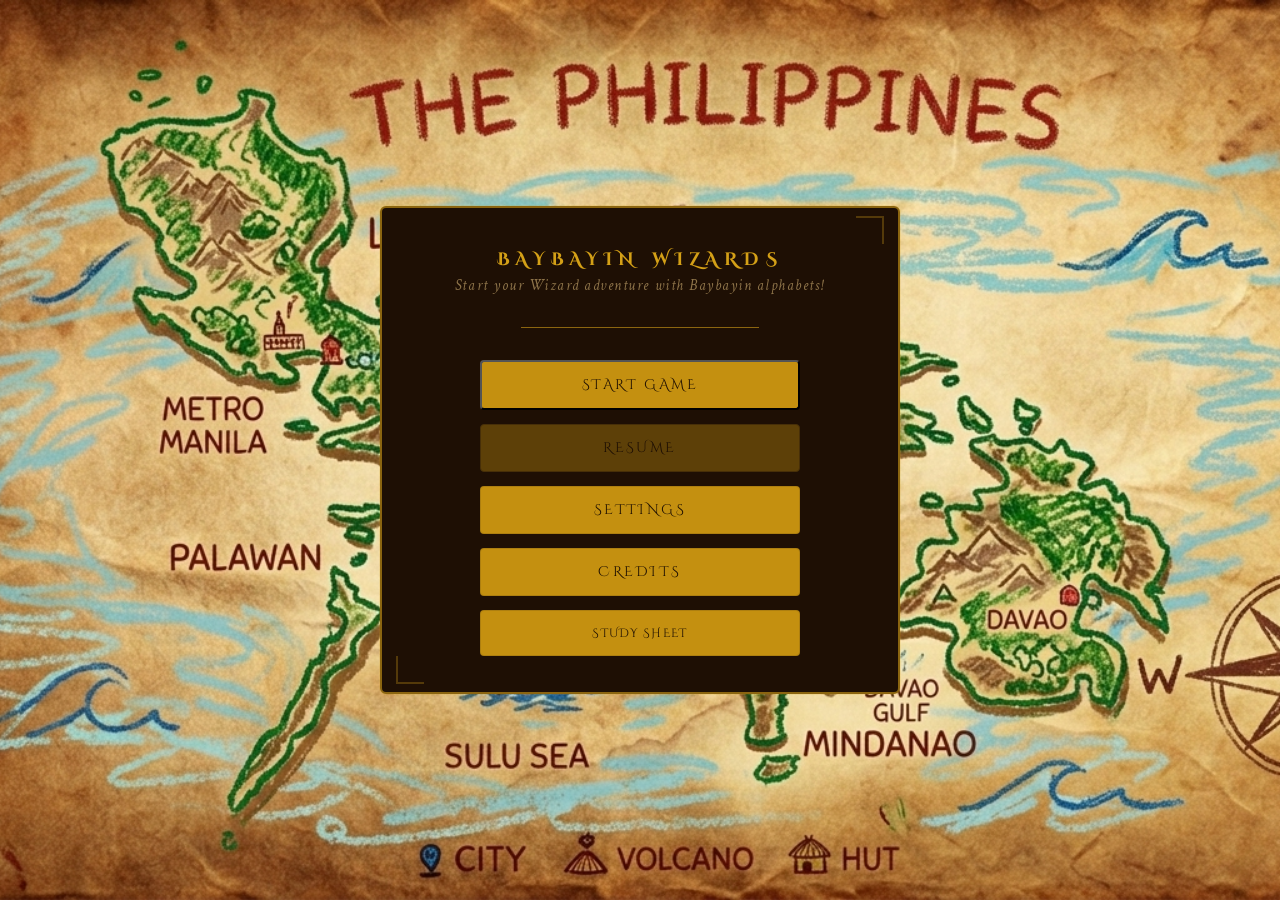
<file: index.html>
<!DOCTYPE html>
<html lang="en">
<head>
  <meta charset="UTF-8" />
  <meta name="viewport" content="width=device-width, initial-scale=1.0" />
  <title>Baybayin Wizards</title>
  <link href="https://fonts.googleapis.com/css2?family=Cinzel+Decorative:wght@400;700;900&family=Crimson+Text:ital,wght@0,400;0,600;1,400&display=swap" rel="stylesheet" />
  <link rel="stylesheet" href="css/styles.css" />
</head>
<body>

  <main class="screen" id="startScreen">

    <!-- Title -->
    <div class="title-panel">
      <div class="corner-tl"></div>
      <div class="corner-br"></div>

      <div class="title-en">Baybayin Wizards</div>
      <div class="subtitle">Start your Wizard adventure with Baybayin alphabets!</div>

      <div class="divider"></div>

      <nav class="btn-group" role="navigation" aria-label="Main menu">

        <button class="btn btn--start" id="btnStart" type="button" aria-label="Start a new game">
          Start Game
        </button>

        <button class="btn btn--resume btn--disabled" id="btnResume" type="button" aria-label="Resume saved game" disabled>
          Resume
        </button>

        <button class="btn btn--settings" id="btnSettings" type="button" aria-label="Open settings">
          Settings
        </button>

        <button class="btn btn--credits" id="btnCredits" type="button" aria-label="View credits">
          Credits
        </button>

        <button class="btn btn--study" id="btnStudySheet" type="button" aria-label="Open study sheet">
          Study Sheet
        </button>

      </nav>
    </div>
  </main>

  <!-- Name Entry -->
  <div class="modal-overlay" id="nameModal" role="dialog" aria-modal="true" aria-labelledby="nameModalTitle">
    <div class="modal modal--name">
      <button class="modal-close" id="nameModalClose" aria-label="Close">✕</button>
      <h2 class="modal-title" id="nameModalTitle">Enter Your Name</h2>
      <input
        type="text"
        class="name-input"
        id="playerNameInput"
        maxlength="16"
        placeholder="Enter name…"
        autocomplete="off"
      />
      <p class="name-modal__error hidden" id="nameError">Please enter a name to continue.</p>
      <button class="btn btn--start name-modal__confirm" id="btnConfirmName" type="button">
        Begin Adventure
      </button>
    </div>
  </div>

  <!-- Settings Modal -->
  <div class="modal-overlay" id="settingsModal" role="dialog" aria-modal="true" aria-labelledby="modalTitle">
    <div class="modal">
      <button class="modal-close" id="modalClose" aria-label="Close settings">✕</button>
      <h2 class="modal-title" id="modalTitle">Settings</h2>

      <div class="setting-row">
        <span class="setting-label">Sound Effects</span>
        <label class="toggle" aria-label="Toggle sound effects">
          <input type="checkbox" id="toggleSfx" checked />
          <div class="toggle-track"></div>
          <div class="toggle-thumb"></div>
        </label>
      </div>

      <div class="setting-row">
        <span class="setting-label">Music</span>
        <label class="toggle" aria-label="Toggle background music">
          <input type="checkbox" id="toggleMusic" checked />
          <div class="toggle-track"></div>
          <div class="toggle-thumb"></div>
        </label>
      </div>

      <div class="setting-row">
        <span class="setting-label">Volume</span>
        <input type="range" class="volume-slider" id="volumeSlider"
               min="0" max="100" value="70" aria-label="Volume level" />
      </div>

      <div class="setting-row">
        <span class="setting-label">Show Romanization</span>
        <label class="toggle" aria-label="Toggle romanization hints">
          <input type="checkbox" id="toggleRoman" checked />
          <div class="toggle-track"></div>
          <div class="toggle-thumb"></div>
        </label>
      </div>

      <div class="setting-row">
        <span class="setting-label">Fullscreen</span>
        <label class="toggle" aria-label="Toggle fullscreen">
          <input type="checkbox" id="toggleFullscreen" />
          <div class="toggle-track"></div>
          <div class="toggle-thumb"></div>
        </label>
      </div>
    </div>
  </div>

  <!-- Study Sheet Modal -->
  <div class="modal-overlay study-overlay" id="studyModal" role="dialog" aria-modal="true" aria-label="Baybayin Study Sheet">
    <div class="modal modal--study">
      <button class="modal-close" id="studyModalClose" aria-label="Close study sheet">✕</button>
      <h2 class="modal-title">Baybayin Study Sheet</h2>
      <div class="study-img-wrap">
        <img src="img/hint.png" alt="Baybayin character chart." class="study-img" />
      </div>
    </div>
  </div>

  <!-- Resume/Load Save -->
  <div class="modal-overlay" id="resumeModal" role="dialog" aria-modal="true" aria-label="Load Save File">
    <div class="modal modal--saves">
      <button class="modal-close" id="resumeModalClose" aria-label="Close">✕</button>
      <h2 class="modal-title">Load Save</h2>
      <p class="saves-subtitle">Choose a save file to continue your adventure.</p>
      <div class="save-slots" id="resumeSlots"></div>
    </div>
  </div>

  <!-- Credits Modal -->
  <div class="modal-overlay" id="creditsModal" role="dialog" aria-modal="true" aria-labelledby="creditsTitle">
    <div class="modal">
      <button class="modal-close" id="creditsModalClose" aria-label="Close credits">✕</button>
      <h2 class="modal-title" id="creditsTitle">Credits</h2>
      <div class="credits-content">
        <div class="setting-row">
          <span class="setting-label">BGM</span>
          <span class="setting-value"><a href="https://www.youtube.com/watch?v=a3ruJFU5C6g" target="_blank">"Boba date" by Stream Cafe</a></span>
        </div>
        <div class="setting-row">
          <span class="setting-label">Translator</span>
          <span class="setting-value"><a href="https://www.lexilogos.com/keyboard/baybayin.htm" target="_blank">Free Baybayin Translator</a></span>
        </div>
        <div class="setting-row no-border">
          <span class="setting-label">References</span>
          <span class="setting-value"></span>
        </div>
        <div class="setting-row no-border">
          <span class="setting-label"></span>
          <span class="setting-value"><a href="https://www.camella.com.ph/the-history-of-baybayin-and-why-it-is-important-to-preserve-the-writing-system/" target="_blank">https://www.camella.com.ph/the-history-of-baybayin-and-why-it-is-important-to-preserve-the-writing-system/</a></span>
        </div>
        <div class="setting-row no-border">
          <span class="setting-label"></span>
          <span class="setting-value"><a href="https://www.familysearch.org/en/blog/baybayin-a-written-cultural-revival" target="_blank">https://www.familysearch.org/en/blog/baybayin-a-written-cultural-revival</a></span>
        </div>
        <div class="setting-row no-border">
          <span class="setting-label"></span>
          <span class="setting-value"><a href="https://alioshabielenberg.com/baybayin-and-nationalism/" target="_blank">https://alioshabielenberg.com/baybayin-and-nationalism/</a></span>
        </div>
      </div>
    </div>
  </div>

  <script src="js/SaveManager.js"></script>
  <script src="js/AudioManager.js"></script>
  <script src="js/SettingsModal.js"></script>
  <script src="js/CreditsButton.js"></script>
  <script src="js/ResumeButton.js"></script>
  <script src="js/StartButton.js"></script>
  <script src="js/main.js"></script>

  <script>
    document.addEventListener('DOMContentLoaded', function () {
      var btn     = document.getElementById('btnStart');
      var overlay = document.getElementById('nameModal');
      var input   = document.getElementById('playerNameInput');
      var confirm = document.getElementById('btnConfirmName');
      var error   = document.getElementById('nameError');

      btn.removeAttribute('onclick');

      document.getElementById('nameModalClose').addEventListener('click', function () {
        overlay.classList.remove('is-open');
      });

      document.getElementById('btnSettings').addEventListener('click', function () {
        document.getElementById('settingsModal').classList.add('is-open');
      });

      document.getElementById('btnCredits').addEventListener('click', function () {
        document.getElementById('creditsModal').classList.add('is-open');
      });

      btn.addEventListener('click', function () {
        var saved = localStorage.getItem('playerName');
        if (saved) input.value = saved;
        overlay.classList.add('is-open');
        setTimeout(function () { input.focus(); }, 100);
      });

      confirm.addEventListener('click', function () {
        var name = input.value.trim();
        if (!name) {
          error.classList.remove('hidden');
          input.focus();
          return;
        }
        error.classList.add('hidden');
        localStorage.setItem('playerName', name);
        overlay.classList.remove('is-open');
        window.location.href = 'gameplay/index.html?newgame=1';
      });

      input.addEventListener('keydown', function (e) {
        if (e.key === 'Enter') confirm.click();
      });

      // Study Sheet
      var studyBtn     = document.getElementById('btnStudySheet');
      var studyOverlay = document.getElementById('studyModal');
      var studyClose   = document.getElementById('studyModalClose');

      studyBtn.addEventListener('click', function () {
        studyOverlay.classList.add('is-open');
      });
      studyClose.addEventListener('click', function () {
        studyOverlay.classList.remove('is-open');
      });
      studyOverlay.addEventListener('click', function (e) {
        if (e.target === studyOverlay) studyOverlay.classList.remove('is-open');
      });
      document.addEventListener('keydown', function (e) {
        if (e.key === 'Escape') studyOverlay.classList.remove('is-open');
      });
    });
  </script>
</body>
</html>
</file>
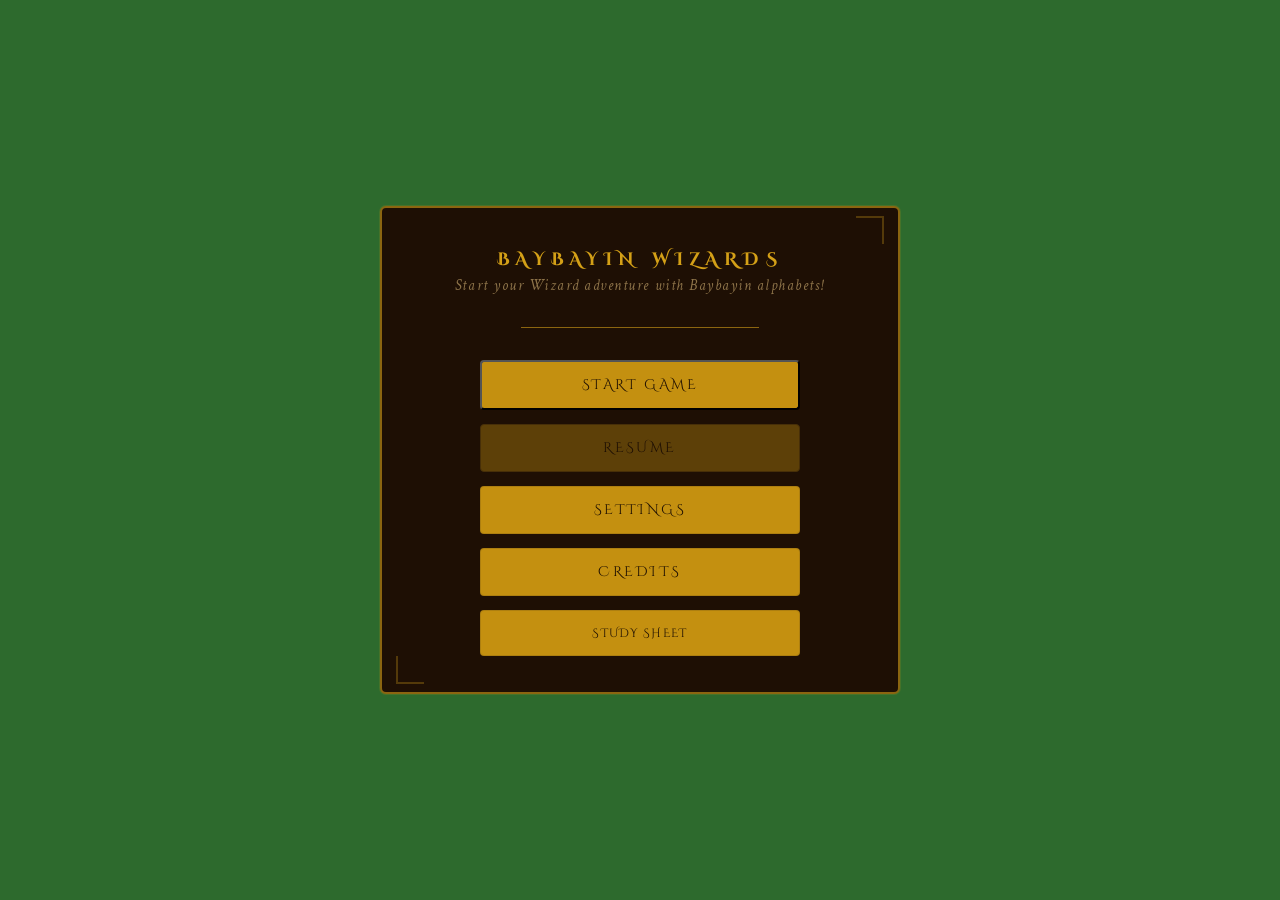
<file: template/index.html>
<!DOCTYPE html>
<html lang="en">
<head>
  <meta charset="UTF-8" />
  <meta name="viewport" content="width=device-width, initial-scale=1.0" />
  <title>Baybayin Wizards</title>
  <link href="https://fonts.googleapis.com/css2?family=Cinzel+Decorative:wght@400;700;900&family=Crimson+Text:ital,wght@0,400;0,600;1,400&display=swap" rel="stylesheet" />
  <link rel="stylesheet" href="css/styles.css" />
</head>
<body>

  <main class="screen" id="startScreen">

    <!-- Title -->
    <div class="title-panel">
      <div class="corner-tl"></div>
      <div class="corner-br"></div>

      <div class="title-en">Baybayin Wizards</div>
      <div class="subtitle">Start your Wizard adventure with Baybayin alphabets!</div>

      <div class="divider"></div>

      <nav class="btn-group" role="navigation" aria-label="Main menu">

        <button class="btn btn--start" id="btnStart" type="button" aria-label="Start a new game">
          Start Game
        </button>

        <button class="btn btn--resume btn--disabled" id="btnResume" type="button" aria-label="Resume saved game" disabled>
          Resume
        </button>

        <button class="btn btn--settings" id="btnSettings" type="button" aria-label="Open settings">
          Settings
        </button>

        <button class="btn btn--credits" id="btnCredits" type="button" aria-label="View credits">
          Credits
        </button>

        <button class="btn btn--study" id="btnStudySheet" type="button" aria-label="Open study sheet">
          Study Sheet
        </button>

      </nav>
    </div>
  </main>

  <!-- Name Entry -->
  <div class="modal-overlay" id="nameModal" role="dialog" aria-modal="true" aria-labelledby="nameModalTitle">
    <div class="modal modal--name">
      <button class="modal-close" id="nameModalClose" aria-label="Close">✕</button>
      <h2 class="modal-title" id="nameModalTitle">Enter Your Name</h2>
      <input
        type="text"
        class="name-input"
        id="playerNameInput"
        maxlength="16"
        placeholder="Enter name…"
        autocomplete="off"
      />
      <p class="name-modal__error hidden" id="nameError">Please enter a name to continue.</p>
      <button class="btn btn--start name-modal__confirm" id="btnConfirmName" type="button">
        Begin Adventure
      </button>
    </div>
  </div>

  <!-- Settings Modal -->
  <div class="modal-overlay" id="settingsModal" role="dialog" aria-modal="true" aria-labelledby="modalTitle">
    <div class="modal">
      <button class="modal-close" id="modalClose" aria-label="Close settings">✕</button>
      <h2 class="modal-title" id="modalTitle">Settings</h2>

      <div class="setting-row">
        <span class="setting-label">Sound Effects</span>
        <label class="toggle" aria-label="Toggle sound effects">
          <input type="checkbox" id="toggleSfx" checked />
          <div class="toggle-track"></div>
          <div class="toggle-thumb"></div>
        </label>
      </div>

      <div class="setting-row">
        <span class="setting-label">Music</span>
        <label class="toggle" aria-label="Toggle background music">
          <input type="checkbox" id="toggleMusic" checked />
          <div class="toggle-track"></div>
          <div class="toggle-thumb"></div>
        </label>
      </div>

      <div class="setting-row">
        <span class="setting-label">Volume</span>
        <input type="range" class="volume-slider" id="volumeSlider"
               min="0" max="100" value="70" aria-label="Volume level" />
      </div>

      <div class="setting-row">
        <span class="setting-label">Show Romanization</span>
        <label class="toggle" aria-label="Toggle romanization hints">
          <input type="checkbox" id="toggleRoman" checked />
          <div class="toggle-track"></div>
          <div class="toggle-thumb"></div>
        </label>
      </div>

      <div class="setting-row">
        <span class="setting-label">Fullscreen</span>
        <label class="toggle" aria-label="Toggle fullscreen">
          <input type="checkbox" id="toggleFullscreen" />
          <div class="toggle-track"></div>
          <div class="toggle-thumb"></div>
        </label>
      </div>
    </div>
  </div>

  <!-- Study Sheet Modal -->
  <div class="modal-overlay study-overlay" id="studyModal" role="dialog" aria-modal="true" aria-label="Baybayin Study Sheet">
    <div class="modal modal--study">
      <button class="modal-close" id="studyModalClose" aria-label="Close study sheet">✕</button>
      <h2 class="modal-title">Baybayin Study Sheet</h2>
      <div class="study-img-wrap">
        <img src="img/hint.png" alt="Baybayin character chart." class="study-img" />
      </div>
    </div>
  </div>

  <!-- Resume/Load Save -->
  <div class="modal-overlay" id="resumeModal" role="dialog" aria-modal="true" aria-label="Load Save File">
    <div class="modal modal--saves">
      <button class="modal-close" id="resumeModalClose" aria-label="Close">✕</button>
      <h2 class="modal-title">Load Save</h2>
      <p class="saves-subtitle">Choose a save file to continue your adventure.</p>
      <div class="save-slots" id="resumeSlots"></div>
    </div>
  </div>

  <!-- Credits Modal -->
  <div class="modal-overlay" id="creditsModal" role="dialog" aria-modal="true" aria-labelledby="creditsTitle">
    <div class="modal">
      <button class="modal-close" id="creditsModalClose" aria-label="Close credits">✕</button>
      <h2 class="modal-title" id="creditsTitle">Credits</h2>
      <div class="credits-content">
        <div class="setting-row">
          <span class="setting-label">BGM</span>
          <span class="setting-value"><a href="https://www.youtube.com/watch?v=a3ruJFU5C6g" target="_blank">"Boba date" by Stream Cafe</a></span>
        </div>
        <div class="setting-row">
          <span class="setting-label">Translator</span>
          <span class="setting-value"><a href="https://kuyabai.com/?q=gulo" target="_blank">Free Baybayin Translator</a></span>
        </div>
        <div class="setting-row no-border">
          <span class="setting-label">References</span>
          <span class="setting-value"></span>
        </div>
        <div class="setting-row no-border">
          <span class="setting-label"></span>
          <span class="setting-value"><a href="https://www.camella.com.ph/the-history-of-baybayin-and-why-it-is-important-to-preserve-the-writing-system/" target="_blank">https://www.camella.com.ph/the-history-of-baybayin-and-why-it-is-important-to-preserve-the-writing-system/</a></span>
        </div>
        <div class="setting-row no-border">
          <span class="setting-label"></span>
          <span class="setting-value"><a href="https://www.familysearch.org/en/blog/baybayin-a-written-cultural-revival" target="_blank">https://www.familysearch.org/en/blog/baybayin-a-written-cultural-revival</a></span>
        </div>
        <div class="setting-row no-border">
          <span class="setting-label"></span>
          <span class="setting-value"><a href="https://alioshabielenberg.com/baybayin-and-nationalism/" target="_blank">https://alioshabielenberg.com/baybayin-and-nationalism/</a></span>
        </div>
      </div>
    </div>
  </div>

  <script src="js/SaveManager.js"></script>
  <script src="js/AudioManager.js"></script>
  <script src="js/SettingsModal.js"></script>
  <script src="js/CreditsButton.js"></script>
  <script src="js/ResumeButton.js"></script>
  <script src="js/StartButton.js"></script>
  <script src="js/main.js"></script>

  <script>
    document.addEventListener('DOMContentLoaded', function () {
      var btn     = document.getElementById('btnStart');
      var overlay = document.getElementById('nameModal');
      var input   = document.getElementById('playerNameInput');
      var confirm = document.getElementById('btnConfirmName');
      var error   = document.getElementById('nameError');

      btn.removeAttribute('onclick');

      document.getElementById('nameModalClose').addEventListener('click', function () {
        overlay.classList.remove('is-open');
      });

      document.getElementById('btnSettings').addEventListener('click', function () {
        document.getElementById('settingsModal').classList.add('is-open');
      });

      document.getElementById('btnCredits').addEventListener('click', function () {
        document.getElementById('creditsModal').classList.add('is-open');
      });

      btn.addEventListener('click', function () {
        var saved = localStorage.getItem('playerName');
        if (saved) input.value = saved;
        overlay.classList.add('is-open');
        setTimeout(function () { input.focus(); }, 100);
      });

      confirm.addEventListener('click', function () {
        var name = input.value.trim();
        if (!name) {
          error.classList.remove('hidden');
          input.focus();
          return;
        }
        error.classList.add('hidden');
        localStorage.setItem('playerName', name);
        overlay.classList.remove('is-open');
        window.location.href = 'gameplay/index.html';
      });

      input.addEventListener('keydown', function (e) {
        if (e.key === 'Enter') confirm.click();
      });

      // Study Sheet
      var studyBtn     = document.getElementById('btnStudySheet');
      var studyOverlay = document.getElementById('studyModal');
      var studyClose   = document.getElementById('studyModalClose');

      studyBtn.addEventListener('click', function () {
        studyOverlay.classList.add('is-open');
      });
      studyClose.addEventListener('click', function () {
        studyOverlay.classList.remove('is-open');
      });
      studyOverlay.addEventListener('click', function (e) {
        if (e.target === studyOverlay) studyOverlay.classList.remove('is-open');
      });
      document.addEventListener('keydown', function (e) {
        if (e.key === 'Escape') studyOverlay.classList.remove('is-open');
      });
    });
  </script>
</body>
</html>
</file>
<file: css/styles.css>
:root {
  --bg-deep:       #0a0604;
  --bg-mid:        #1a0f06;
  --parchment:     #f5e6c8;
  --parchment-dim: #c9a96e;
  --gold:          #d4a017;
  --gold-light:    #f0c040;
  --gold-dark:     #8b6510;
  --red-accent:    #8b1a1a;
  --ink:           #1e0f02;
}

*,
*::before,
*::after {
  box-sizing: border-box;
  margin: 0;
  padding: 0;
}

body {
  min-height: 100vh;
  background: url('../img/background_menu.png') center center / cover no-repeat fixed;
  background-color: #1a0f06;
  font-family: 'Crimson Text', Georgia, serif;
  color: var(--parchment);
  overflow: hidden;
  display: flex;
  align-items: center;
  justify-content: center;
}

.bg-layer {
  display: none;
}

/* ─ Main Screen Container ─ */
.screen {
  position: relative;
  z-index: 10;
  display: flex;
  flex-direction: column;
  align-items: center;
}

.mascot-wrap {
  position: relative;
  margin-bottom: -10px;
  animation: mascotFloat 3.5s ease-in-out infinite;
}

@keyframes mascotFloat {
  0%, 100% { transform: translateY(0px); }
  50%       { transform: translateY(-12px); }
}

.mascot {
  width: 130px;
  height: auto;
  filter: drop-shadow(0 8px 20px rgba(212,160,23,0.4));
}

/* ─ Title Panel ─ */
.title-panel {
  position: relative;
  background: #1e0f04;
  border: 2px solid var(--gold-dark);
  border-radius: 6px;
  padding: 40px 60px 36px;
  text-align: center;
  box-shadow: 0 0 0 1px #d4a01726;
  min-width: min(520px, 90vw);
}

.corner-tl,
.corner-br {
  position: absolute;
  width: 28px;
  height: 28px;
  border-color: var(--gold-dark);
  border-style: solid;
  opacity: 0.5;
}
.corner-tl { top: 8px;    right: 14px; border-width: 2px 2px 0 0; }
.corner-br { bottom: 8px; left: 14px;  border-width: 0 0 2px 2px; }

/* ─ Baybayin Title ─ */
.baybayin-title {
  font-size: clamp(2.8rem, 7vw, 4.5rem);
  letter-spacing: 0.12em;
  color: var(--gold);
  line-height: 1;
  margin-bottom: 6px;
}

.title-en {
  font-family: 'Cinzel Decorative', serif;
  font-size: clamp(0.85rem, 2.5vw, 1.1rem);
  font-weight: 700;
  letter-spacing: 0.35em;
  text-transform: uppercase;
  margin-bottom: 4px;
  color: var(--gold);
}

.subtitle {
  font-family: 'Crimson Text', Georgia, serif;
  font-style: italic;
  font-size: clamp(0.75rem, 2vw, 0.95rem);
  color: rgba(201,169,110,0.65);
  letter-spacing: 0.1em;
  margin-bottom: 32px;
}

.divider {
  width: 60%;
  height: 1px;
  background: #8b6510;
  margin: 0 auto 32px;
}

/* ─ Button Group ─ */
.btn-group {
  display: flex;
  flex-direction: column;
  gap: 14px;
  width: 100%;
  max-width: 320px;
  margin: 0 auto;
}

/* ─ Base Button ─ */
.btn {
  position: relative;
  display: flex;
  align-items: center;
  justify-content: center;
  gap: 12px;
  padding: 14px 28px;
  border-radius: 4px;
  cursor: pointer;
  font-family: 'Cinzel Decorative', serif;
  font-size: 0.85rem;
  letter-spacing: 0.18em;
  text-transform: uppercase;
  transition: transform 0.18s ease, box-shadow 0.18s ease, filter 0.18s ease;
  overflow: hidden;
}

.btn:active { transform: scale(0.97); }

.btn-icon {
  font-size: 1.1rem;
  line-height: 1;
}

/* ─ Start Button ─ */
.btn--start {
  background: #c49010;
  color: var(--ink);
}
.btn--start:hover {
  transform: translateY(-3px) scale(1.02);
  filter: brightness(1.1);
  color: var(--gold-light);
}

/* ─ Resume Button ─ */
.btn--resume {
  background: #c49010;
  color: var(--ink);
  border: 1px solid var(--gold-dark);
}
.btn--resume:hover {
  transform: translateY(-3px) scale(1.02);
  border-color: var(--gold);
  color: var(--gold-light);
}
.btn--resume.btn--disabled {
  opacity: 0.38;
  cursor: not-allowed;
  pointer-events: none;
}

/* ─ Settings Button ─ */
.btn--settings {
  background: #c49010;
  color: var(--ink);
  border: 1px solid rgba(139,101,16,0.4);
}
.btn--settings:hover {
  color: var(--parchment-dim);
  border-color: var(--gold-dark);
  filter: brightness(1.1);
}

/* ─ Credits Button ─ */
.btn--credits {
  background: #c49010;
  color: var(--ink);
  border: 1px solid rgba(139,101,16,0.4);
}
.btn--credits:hover {
  color: var(--parchment-dim);
  border-color: var(--gold-dark);
  filter: brightness(1.1);
}

/* ─ Settings Overlay ─ */
.modal-close {
  position: absolute;
  top: 10px; right: 12px;
  background: none;
  border: none;
  color: var(--parchment-dim);
  font-size: 1.1rem;
  cursor: pointer;
  opacity: 0.5;
  line-height: 1;
  padding: 2px 6px;
}
.modal-close:hover { opacity: 1; color: var(--gold-light); }

.modal-overlay {
  position: fixed;
  inset: 0;
  z-index: 100;
  background: rgba(0,0,0,0.75);
  display: flex;
  align-items: center;
  justify-content: center;
  backdrop-filter: blur(4px);
  opacity: 0;
  pointer-events: none;
  transition: opacity 0.25s ease;
}

.modal-overlay.is-open {
  opacity: 1;
  pointer-events: all;
}

/* ─ Modal Box ─ */
.modal {
  background: linear-gradient(160deg, #1e0f04 0%, #110800 100%);
  border: 1px solid var(--gold-dark);
  border-radius: 6px;
  padding: 36px 44px;
  min-width: min(400px, 88vw);
  box-shadow: 0 20px 60px rgba(0,0,0,0.9), 0 0 0 1px rgba(212,160,23,0.1);
  transform: scale(0.92);
  transition: transform 0.25s ease;
  position: relative;
}

.modal-overlay.is-open .modal {
  transform: scale(1);
}

.modal-title {
  font-family: 'Cinzel Decorative', serif;
  font-size: 1rem;
  letter-spacing: 0.25em;
  color: var(--gold);
  margin-bottom: 28px;
  text-align: center;
}

.modal-close {
  position: absolute;
  top: 12px;
  right: 14px;
  background: none;
  border: none;
  color: var(--parchment-dim);
  font-size: 1.2rem;
  cursor: pointer;
  opacity: 0.5;
  transition: opacity 0.15s;
}
.modal-close:hover { opacity: 1; }

/* ─ Setting Rows ─ */
.setting-row {
  display: flex;
  align-items: center;
  justify-content: space-between;
  padding: 12px 0;
  border-bottom: 1px solid rgba(139,101,16,0.25);
}
.setting-row:last-of-type { border-bottom: none; }

.setting-label {
  font-size: 0.9rem;
  color: var(--parchment-dim);
  letter-spacing: 0.05em;
}

/* ─ Toggle Switch ─ */
.toggle {
  position: relative;
  width: 46px;
  height: 24px;
  cursor: pointer;
}

.toggle input {
  opacity: 0;
  width: 0;
  height: 0;
}

.toggle-track {
  position: absolute;
  inset: 0;
  border-radius: 24px;
  background: #2a1505;
  border: 1px solid var(--gold-dark);
  transition: background 0.2s;
}

.toggle input:checked + .toggle-track {
  background: var(--gold-dark);
}

.toggle-thumb {
  position: absolute;
  top: 3px;
  left: 3px;
  width: 16px;
  height: 16px;
  border-radius: 50%;
  background: var(--parchment-dim);
  transition: transform 0.2s;
  pointer-events: none;
}

.toggle input:checked ~ .toggle-thumb {
  transform: translateX(22px);
  background: var(--gold-light);
}

/* ─ Volume Slider ─ */
.volume-slider {
  -webkit-appearance: none;
  appearance: none;
  width: 100px;
  height: 4px;
  border-radius: 4px;
  background: linear-gradient(90deg, var(--gold) 70%, #2a1505 70%);
  outline: none;
  cursor: pointer;
}

.volume-slider::-webkit-slider-thumb {
  -webkit-appearance: none;
  width: 14px;
  height: 14px;
  border-radius: 50%;
  background: var(--gold-light);
  box-shadow: 0 0 6px rgba(212,160,23,0.6);
}

/* ─ Name Entry Modal ─ */
.modal--name {
  min-width: min(360px, 88vw);
  display: flex;
  flex-direction: column;
  align-items: center;
  gap: 14px;
  padding: 40px 44px;
}

.name-modal__sub {
  font-family: 'Crimson Text', Georgia, serif;
  font-size: 0.9rem;
  color: var(--parchment-dim);
  text-align: center;
  margin-top: -8px;
}

.name-input {
  width: 100%;
  background: #0d0602;
  border: 1px solid var(--gold-dark);
  border-radius: 4px;
  padding: 10px 14px;
  font-family: 'Cinzel', serif;
  font-size: 1rem;
  color: var(--gold-light);
  letter-spacing: 0.08em;
  text-align: center;
  outline: none;
}
.name-input::placeholder {
  color: #5a3a10;
  font-style: italic;
}
.name-input:focus {
  border-color: var(--gold);
}

.name-modal__error {
  font-size: 0.75rem;
  color: #ff6666;
  text-align: center;
  margin-top: -6px;
}

.name-modal__confirm {
  width: 100%;
  margin-top: 4px;
}
/* ─ Study Sheet Button ─ */
.btn--study {
  background: #c49010;
  color: var(--ink);
  border: 1px solid rgba(139,101,16,0.4);
  box-shadow: none;
  font-size: 0.75rem;
  letter-spacing: 0.12em;
}
.btn--study:hover {
  color: var(--parchment-dim);
  border-color: var(--gold-dark);
  filter: brightness(1.1);
}

.study-overlay {
  z-index: 110;
  align-items: center;
  justify-content: center;
  padding: 20px;
}

.modal--study {
  background: linear-gradient(160deg, #1e0f04 0%, #110800 100%);
  border: 1px solid var(--gold-dark);
  border-radius: 8px;
  padding: 28px 28px 24px;
  max-width: min(900px, 94vw);
  width: 100%;
  box-shadow: 0 24px 70px rgba(0,0,0,0.95), 0 0 0 1px rgba(212,160,23,0.12);
  transform: scale(0.92);
  transition: transform 0.25s ease;
  position: relative;
  display: flex;
  flex-direction: column;
  align-items: center;
  gap: 16px;
}

.study-overlay.is-open .modal--study {
  transform: scale(1);
}

.study-img-wrap {
  width: 100%;
  display: flex;
  align-items: center;
  justify-content: center;
  border: 1px solid rgba(139,101,16,0.35);
  border-radius: 6px;
  overflow: hidden;
  background: #f5e6c8;
}

.study-img {
  width: 100%;
  height: auto;
  display: block;
  max-height: 75vh;
  object-fit: contain;
}

/* ─ Resume/Save Modal ─ */
.modal--saves {
  min-width: min(480px, 92vw);
  max-width: 520px;
  display: flex;
  flex-direction: column;
  gap: 14px;
  padding: 36px 36px 32px;
}

.saves-subtitle {
  font-size: 0.85rem;
  color: var(--parchment-dim);
  text-align: center;
  margin-top: -10px;
  font-style: italic;
}

/* ─ Save Slot Cards ─ */
.save-slots {
  display: flex;
  flex-direction: column;
  gap: 10px;
  width: 100%;
}

.save-card {
  border-radius: 5px;
  padding: 12px 16px;
  cursor: pointer;
  transition: background 0.15s, transform 0.12s;
  border: 1px solid rgba(139,101,16,0.4);
  display: flex;
  flex-direction: column;
  gap: 4px;
}

.save-card--filled {
  background: rgba(212,160,23,0.07);
}
.save-card--filled:hover {
  background: rgba(212,160,23,0.14);
  transform: translateY(-1px);
  border-color: var(--gold-dark);
}

.save-card--empty {
  background: rgba(0,0,0,0.3);
  opacity: 0.55;
  cursor: default;
}

.save-card__slot {
  font-family: 'Cinzel Decorative', serif;
  font-size: 0.55rem;
  letter-spacing: 0.2em;
  color: var(--gold-dark);
  text-transform: uppercase;
}

.save-card__name {
  font-family: 'Cinzel Decorative', serif;
  font-size: 0.9rem;
  color: var(--gold-light);
  letter-spacing: 0.1em;
}

.save-card__stats {
  display: flex;
  gap: 16px;
  font-size: 0.8rem;
  color: var(--parchment);
}

.save-card__info {
  display: flex;
  gap: 16px;
  font-size: 0.75rem;
  color: var(--parchment-dim);
}

.save-card__date {
  font-size: 0.68rem;
  color: rgba(201,169,110,0.45);
  margin-top: 2px;
}

.save-card__empty-label {
  font-size: 0.85rem;
  color: rgba(201,169,110,0.3);
  font-style: italic;
  text-align: center;
  padding: 8px 0;
}

/* ─ COMIC OVERLAY ─ */
.comic-overlay {
  position: fixed;
  inset: 0;
  z-index: 9999;
  background: #000;
  display: flex;
  align-items: center;
  justify-content: center;
  cursor: pointer;
  transition: opacity 0.5s ease;
}

.comic-wrap {
  text-align: center;
}

.comic-img {
  max-width: 90vw;
  max-height: 80vh;
  border: 2px solid var(--gold-dark);
  box-shadow: 0 0 30px rgba(212, 160, 23, 0.2);
}

.comic-hint {
  margin-top: 20px;
  font-family: 'Cinzel Decorative', serif;
  color: var(--gold-light);
  letter-spacing: 2px;
  text-transform: uppercase;
  animation: pulse 2s infinite;
}

.hidden { display: none !important; }

@keyframes pulse { 0%, 100% { opacity: 0.4; } 50% { opacity: 1; } }
</file>
<file: template/css/styles.css>
:root {
  --bg-deep:       #0a0604;
  --bg-mid:        #1a0f06;
  --parchment:     #f5e6c8;
  --parchment-dim: #c9a96e;
  --gold:          #d4a017;
  --gold-light:    #f0c040;
  --gold-dark:     #8b6510;
  --red-accent:    #8b1a1a;
  --ink:           #1e0f02;
}

*,
*::before,
*::after {
  box-sizing: border-box;
  margin: 0;
  padding: 0;
}

body {
  min-height: 100vh;
  background-color: #2d6a2d;
  font-family: 'Crimson Text', Georgia, serif;
  color: var(--parchment);
  overflow: hidden;
  display: flex;
  align-items: center;
  justify-content: center;
}

/* ─ Main Screen Container ─ */
.screen {
  position: relative;
  z-index: 10;
  display: flex;
  flex-direction: column;
  align-items: center;
}

/* ─ Title Panel ─ */
.title-panel {
  position: relative;
  background: #1e0f04;
  border: 2px solid var(--gold-dark);
  border-radius: 6px;
  padding: 40px 60px 36px;
  text-align: center;
  box-shadow:
    0 0 0 1px #d4a01726;
  min-width: min(520px, 90vw);
}

.title-panel::before { top: 10px;    left: 14px;  }
.title-panel::after  { bottom: 10px; right: 14px; }

.corner-tl,
.corner-br {
  position: absolute;
  width: 28px;
  height: 28px;
  border-color: var(--gold-dark);
  border-style: solid;
  opacity: 0.5;
}
.corner-tl { top: 8px;    right: 14px; border-width: 2px 2px 0 0; }
.corner-br { bottom: 8px; left: 14px;  border-width: 0 0 2px 2px; }

/* ─ Baybayin Title ─ */
.baybayin-title {
  font-size: clamp(2.8rem, 7vw, 4.5rem);
  letter-spacing: 0.12em;
  color: var(--gold);
  line-height: 1;
  margin-bottom: 6px;

  text-shadow:
    0 0 6px rgba(212,160,23,0.6),
}

.title-en {
  font-family: 'Cinzel Decorative', serif;
  font-size: clamp(0.85rem, 2.5vw, 1.1rem);
  font-weight: 700;
  letter-spacing: 0.35em;
  text-transform: uppercase;
  margin-bottom: 4px;

  color: var(--gold);

  text-shadow:
    0 0 4px rgba(212,160,23,0.5),
}

.subtitle {
  font-family: 'Crimson Text', Georgia, serif;
  font-style: italic;
  font-size: clamp(0.75rem, 2vw, 0.95rem);
  color: rgba(201,169,110,0.65);
  letter-spacing: 0.1em;
  margin-bottom: 32px;
}

.divider {
  width: 60%;
  height: 1px;
  background: #8b6510;
  margin: 0 auto 32px;
}

/* ─ Button Group ─ */
.btn-group {
  display: flex;
  flex-direction: column;
  gap: 14px;
  width: 100%;
  max-width: 320px;
  margin: 0 auto;
}

/* ─ Base Button ─ */
.btn {
  position: relative;
  display: flex;
  align-items: center;
  justify-content: center;
  gap: 12px;
  padding: 14px 28px;
  border-radius: 4px;
  cursor: pointer;
  font-family: 'Cinzel Decorative', serif;
  font-size: 0.85rem;
  letter-spacing: 0.18em;
  text-transform: uppercase;
  transition: transform 0.18s ease, box-shadow 0.18s ease, filter 0.18s ease;
  overflow: hidden;
}

.btn:active { transform: scale(0.97); }

.btn-icon {
  font-size: 1.1rem;
  line-height: 1;
}

/* ─ Start Button ─ */
.btn--start {
  background: #c49010;
  color: var(--ink);
}
.btn--start:hover {
  transform: translateY(-3px) scale(1.02);
  filter: brightness(1.1);
  color: var(--gold-light);
}

/* ─ Resume Button ─ */
.btn--resume {
  background: #c49010;
  color: var(--ink);
  border: 1px solid var(--gold-dark);
}
.btn--resume:hover {
  transform: translateY(-3px) scale(1.02);
  border-color: var(--gold);
  color: var(--gold-light);
}
.btn--resume.btn--disabled {
  opacity: 0.38;
  cursor: not-allowed;
  pointer-events: none;
}

/* ─ Settings Button ─ */
.btn--settings {
  background: #c49010;
  color: var(--ink);
  border: 1px solid rgba(139,101,16,0.4);
}
.btn--settings:hover {
  color: var(--parchment-dim);
  border-color: var(--gold-dark);
  filter: brightness(1.1);
}

/* ─ Credits Button ─ */
.btn--credits {
  background: #c49010;
  color: var(--ink);
  border: 1px solid rgba(139,101,16,0.4);
}
.btn--credits:hover {
  color: var(--parchment-dim);
  border-color: var(--gold-dark);
  filter: brightness(1.1);
}

/* ─ Credits Links ─ */
.credits-text a {
  color: var(--gold-light);
  text-decoration: none;
  transition: color 0.3s ease;
}
.credits-text a:hover {
  color: var(--gold);
}

.setting-value {
  color: var(--parchment);
}
.setting-value a {
  color: var(--gold-light);
  text-decoration: none;
}
.setting-value a:hover {
  color: #ffffff;
}

/* ─ Settings Modal Overlay ─ */
.modal-overlay {
  position: fixed;
  inset: 0;
  z-index: 100;
  background: rgba(0,0,0,0.75);
  display: flex;
  align-items: center;
  justify-content: center;
  backdrop-filter: blur(4px);
  opacity: 0;
  pointer-events: none;
  transition: opacity 0.25s ease;
}

.modal-overlay.is-open {
  opacity: 1;
  pointer-events: all;
}

/* ─ Modal Box ─ */
.modal {
  background: #1e0f04;
  border: 1px solid var(--gold-dark);
  border-radius: 6px;
  padding: 36px 44px;
  min-width: min(400px, 88vw);
  transform: scale(0.92);
  transition: transform 0.25s ease;
  position: relative;
}

.modal-overlay.is-open .modal {
  transform: scale(1);
}

.modal-title {
  font-family: 'Cinzel Decorative', serif;
  font-size: 1rem;
  letter-spacing: 0.25em;
  color: var(--gold);
  margin-bottom: 28px;
  text-align: center;
}

.modal-close {
  position: absolute;
  top: 12px;
  right: 14px;
  background: none;
  border: none;
  color: var(--parchment-dim);
  font-size: 1.2rem;
  cursor: pointer;
  opacity: 0.5;
  transition: opacity 0.15s;
}
.modal-close:hover { opacity: 1; }

/* ─ Setting Rows ─ */
.setting-row {
  display: flex;
  align-items: center;
  justify-content: space-between;
  padding: 12px 0;
  border-bottom: 1px solid rgba(139,101,16,0.25);
}
.setting-row:last-of-type { border-bottom: none; }

.setting-row.no-border {
  border-bottom: none;
  justify-content: flex-start;
}

.setting-row.no-border .setting-value {
  margin-left: 8px;
}


.setting-label {
  font-size: 0.9rem;
  color: var(--parchment-dim);
  letter-spacing: 0.05em;
}

/* ─ Toggle Switch ─ */
.toggle {
  position: relative;
  width: 46px;
  height: 24px;
  cursor: pointer;
}

.toggle input {
  opacity: 0;
  width: 0;
  height: 0;
}

.toggle-track {
  position: absolute;
  inset: 0;
  border-radius: 24px;
  background: #2a1505;
  border: 1px solid var(--gold-dark);
}

.toggle input:checked + .toggle-track {
  background: var(--gold-dark);
}

.toggle-thumb {
  position: absolute;
  top: 3px;
  left: 3px;
  width: 16px;
  height: 16px;
  border-radius: 50%;
  background: var(--parchment-dim);
  transition: transform 0.2s;
}

.toggle input:checked ~ .toggle-thumb {
  transform: translateX(22px);
}

/* ─ Volume Slider ─ */
.volume-slider {
  appearance: none;
  width: 100px;
  height: 4px;
  border-radius: 4px;
  background: #2a1505;
  cursor: pointer;
}

.volume-slider::-webkit-slider-thumb {
  -webkit-appearance: none;
  width: 14px;
  height: 14px;
  border-radius: 50%;
  background: var(--gold-light);
}

/* ─ Name Entry Modal ─ */
.modal--name {
  min-width: min(360px, 88vw);
  display: flex;
  flex-direction: column;
  align-items: center;
  gap: 14px;
  padding: 40px 44px;
}

.name-modal__sub {
  font-family: 'Crimson Text', Georgia, serif;
  font-size: 0.9rem;
  color: var(--parchment-dim);
  text-align: center;
  margin-top: -8px;
}

.name-input {
  width: 100%;
  background: #0d0602;
  border: 1px solid var(--gold-dark);
  border-radius: 4px;
  padding: 10px 14px;
  font-family: 'Cinzel', serif;
  font-size: 1rem;
  color: var(--gold-light);
  letter-spacing: 0.08em;
  text-align: center;
  outline: none;
}
.name-input::placeholder {
  color: #5a3a10;
  font-style: italic;
}
.name-input:focus {
  border-color: var(--gold);
}

.name-modal__error {
  font-size: 0.75rem;
  color: #ff6666;
  text-align: center;
  margin-top: -6px;
}

.name-modal__confirm {
  width: 100%;
  margin-top: 4px;
}

.hidden { display: none !important; }

.btn--study {
  background: #c49010;
  color: var(--ink);
  border: 1px solid rgba(139,101,16,0.4);
  box-shadow: none;
  font-size: 0.75rem;
  letter-spacing: 0.12em;
}
.btn--study:hover {
  color: var(--parchment-dim);
  border-color: var(--gold-dark);
  filter: brightness(1.1);
}

/* ─ Study Sheet Modal ─ */
.study-overlay {
  z-index: 110;
  align-items: center;
  justify-content: center;
  padding: 20px;
}

.modal--study {
  background: linear-gradient(160deg, #1e0f04 0%, #110800 100%);
  border: 1px solid var(--gold-dark);
  border-radius: 8px;
  padding: 28px 28px 24px;
  max-width: min(900px, 94vw);
  width: 100%;
  box-shadow: 0 24px 70px rgba(0,0,0,0.95), 0 0 0 1px rgba(212,160,23,0.12);
  transform: scale(0.92);
  transition: transform 0.25s ease;
  position: relative;
  display: flex;
  flex-direction: column;
  align-items: center;
  gap: 16px;
}

.study-overlay.is-open .modal--study {
  transform: scale(1);
}

.study-img-wrap {
  width: 100%;
  display: flex;
  align-items: center;
  justify-content: center;
  border: 1px solid rgba(139,101,16,0.35);
  border-radius: 6px;
  overflow: hidden;
  background: #f5e6c8;
}

.study-img {
  width: 100%;
  height: auto;
  display: block;
  max-height: 75vh;
  object-fit: contain;
}

/* ─ Resume/Save Modal ─ */
.modal--saves {
  min-width: min(480px, 92vw);
  max-width: 520px;
  display: flex;
  flex-direction: column;
  gap: 14px;
  padding: 36px 36px 32px;
}

.saves-subtitle {
  font-size: 0.85rem;
  color: var(--parchment-dim);
  text-align: center;
  margin-top: -10px;
  font-style: italic;
}

/* ─ Save Slot Cards ─ */
.save-slots {
  display: flex;
  flex-direction: column;
  gap: 10px;
  width: 100%;
}

.save-card {
  border-radius: 5px;
  padding: 12px 16px;
  cursor: pointer;
  transition: background 0.15s, transform 0.12s;
  border: 1px solid rgba(139,101,16,0.4);
  display: flex;
  flex-direction: column;
  gap: 4px;
}

.save-card--filled {
  background: rgba(212,160,23,0.07);
}
.save-card--filled:hover {
  background: rgba(212,160,23,0.14);
  transform: translateY(-1px);
  border-color: var(--gold-dark);
}

.save-card--empty {
  background: rgba(0,0,0,0.3);
  opacity: 0.55;
  cursor: default;
}

.save-card__slot {
  font-family: 'Cinzel Decorative', serif;
  font-size: 0.55rem;
  letter-spacing: 0.2em;
  color: var(--gold-dark);
  text-transform: uppercase;
}

.save-card__name {
  font-family: 'Cinzel Decorative', serif;
  font-size: 0.9rem;
  color: var(--gold-light);
  letter-spacing: 0.1em;
}

.save-card__stats {
  display: flex;
  gap: 16px;
  font-size: 0.8rem;
  color: var(--parchment);
}

.save-card__info {
  display: flex;
  gap: 16px;
  font-size: 0.75rem;
  color: var(--parchment-dim);
}

.save-card__date {
  font-size: 0.68rem;
  color: rgba(201,169,110,0.45);
  margin-top: 2px;
}

.save-card__empty-label {
  font-size: 0.85rem;
  color: rgba(201,169,110,0.3);
  font-style: italic;
  text-align: center;
  padding: 8px 0;
}
</file>
